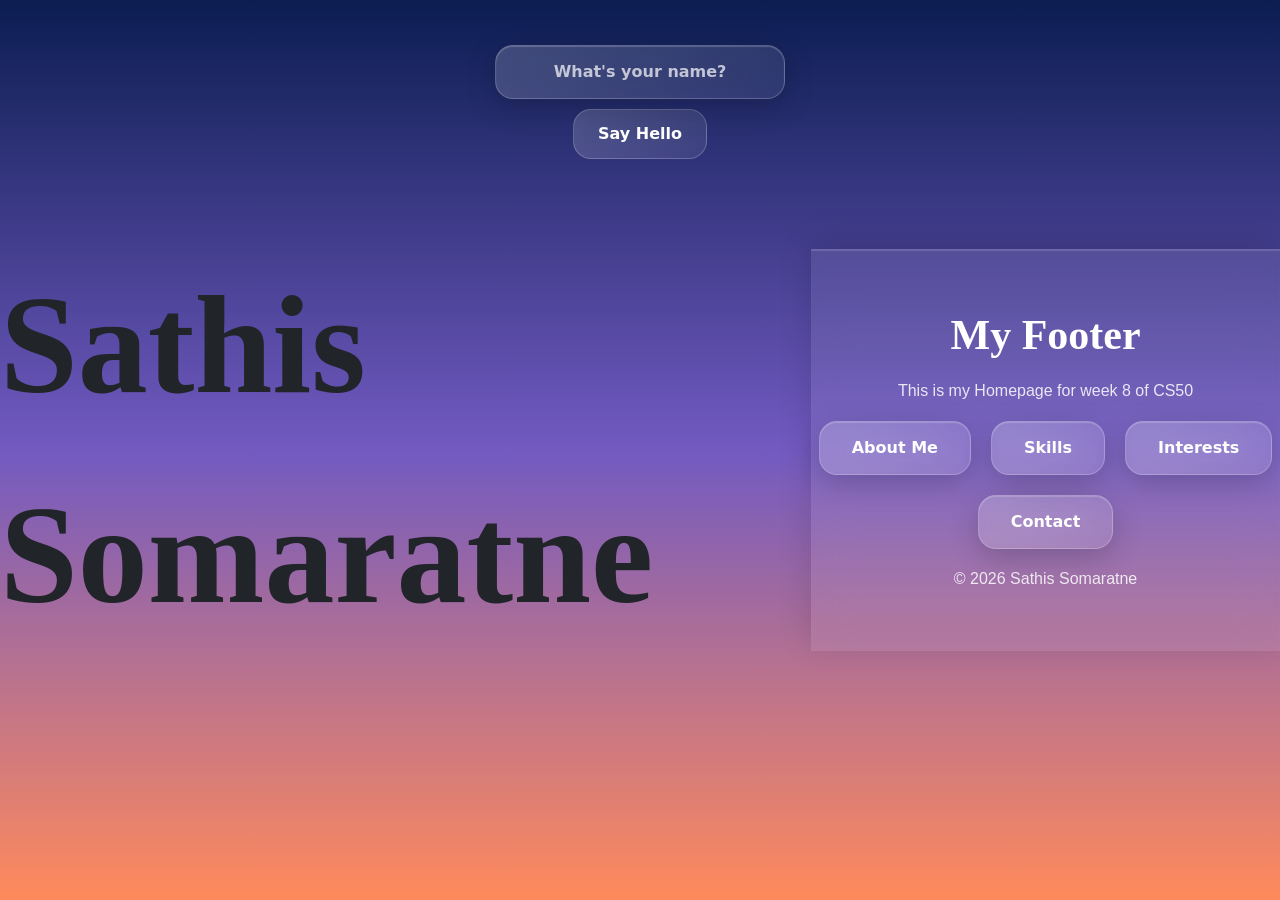
<file: index.html>
<!DOCTYPE html>

<html lang="en">
    <head>
        <link href="https://cdn.jsdelivr.net/npm/bootstrap@5.3.8/dist/css/bootstrap.min.css" rel="stylesheet" integrity="sha384-sRIl4kxILFvY47J16cr9ZwB07vP4J8+LH7qKQnuqkuIAvNWLzeN8tE5YBujZqJLB" crossorigin="anonymous">
        <script src="https://cdn.jsdelivr.net/npm/bootstrap@5.3.8/dist/js/bootstrap.bundle.min.js" integrity="sha384-FKyoEForCGlyvwx9Hj09JcYn3nv7wiPVlz7YYwJrWVcXK/BmnVDxM+D2scQbITxI" crossorigin="anonymous"></script>
        <link href="styles.css" rel="stylesheet">
        <title>My Webpage</title>
    </head>

<body class="background">

    <div class="my-name">
        Sathis Somaratne
    </div>

    <div class="hello-name">
        <input type="text" id="username" placeholder="What's your name?" autocomplete="off">


    <button id="hello-button">
        Say Hello
    </button>

    <p id="greeting"></p>

    </div>

<script src="script.js"></script>
</body>

<footer>
    <div class="footer-stuff">

        <h2 class="footer-title">My Footer</h2>

        <p class="footer-font">
            This is my Homepage for week 8 of CS50
        </p>

        <nav class="footer-nav">
            <a href="about.html">About Me</a>
            <a href="skills.html">Skills</a>
            <a href="interests.html">Interests</a>
            <a href="contact.html">Contact</a>
        </nav>

        <p class="copyright">
            &#169; 2026 Sathis Somaratne
        </p>

    </div>
</footer>

</html>
</file>
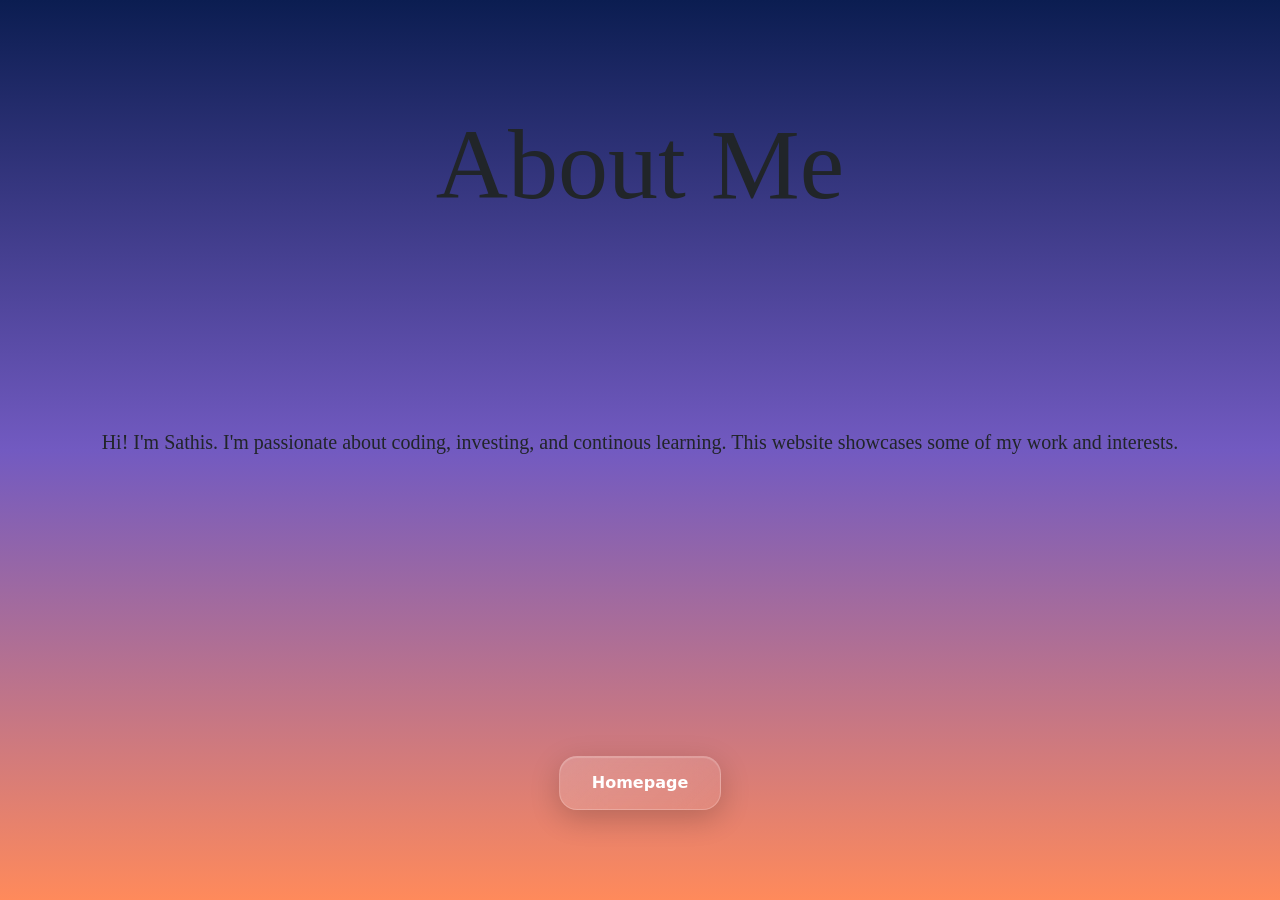
<file: about.html>
<!DOCTYPE html>

<html lang="en">
    <head>
        <link href="https://cdn.jsdelivr.net/npm/bootstrap@5.3.8/dist/css/bootstrap.min.css" rel="stylesheet" integrity="sha384-sRIl4kxILFvY47J16cr9ZwB07vP4J8+LH7qKQnuqkuIAvNWLzeN8tE5YBujZqJLB" crossorigin="anonymous">
        <script src="https://cdn.jsdelivr.net/npm/bootstrap@5.3.8/dist/js/bootstrap.bundle.min.js" integrity="sha384-FKyoEForCGlyvwx9Hj09JcYn3nv7wiPVlz7YYwJrWVcXK/BmnVDxM+D2scQbITxI" crossorigin="anonymous"></script>
        <link href="styles.css" rel="stylesheet">
        <title>About Me</title>
    </head>

    <body class="background">

        <a class="a-home" href="index.html">Homepage</a>

        <div class="title-font">
            About Me
        </div>

        <p class="inside-font">
            Hi! I'm Sathis. I'm passionate about coding, investing, and continous learning. This website showcases some of my work and interests.
        </p>

    </body>

</html>
</file>
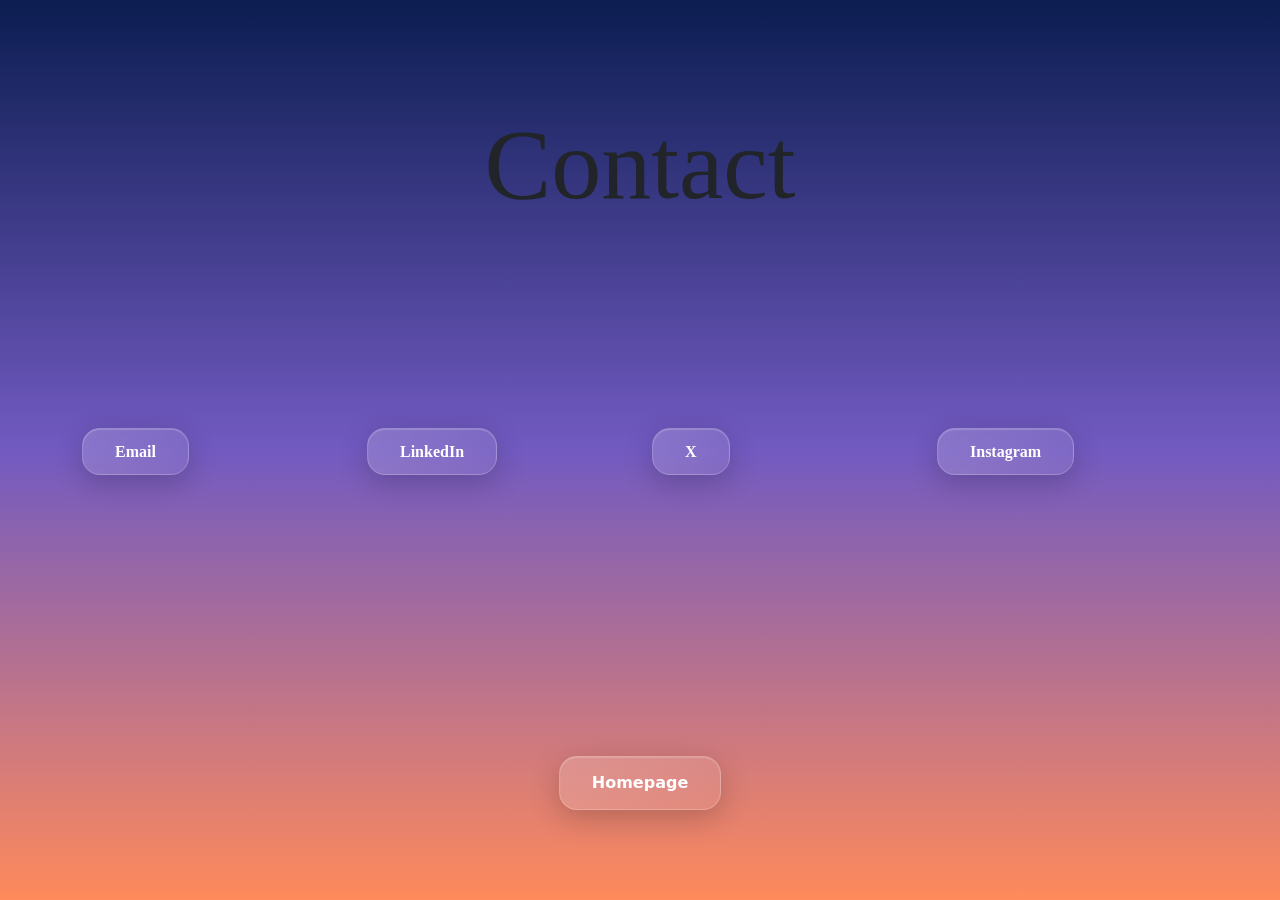
<file: contact.html>
<!DOCTYPE html>

<html lang="en">
    <head>
        <link href="https://cdn.jsdelivr.net/npm/bootstrap@5.3.8/dist/css/bootstrap.min.css" rel="stylesheet" integrity="sha384-sRIl4kxILFvY47J16cr9ZwB07vP4J8+LH7qKQnuqkuIAvNWLzeN8tE5YBujZqJLB" crossorigin="anonymous">
        <script src="https://cdn.jsdelivr.net/npm/bootstrap@5.3.8/dist/js/bootstrap.bundle.min.js" integrity="sha384-FKyoEForCGlyvwx9Hj09JcYn3nv7wiPVlz7YYwJrWVcXK/BmnVDxM+D2scQbITxI" crossorigin="anonymous"></script>
        <link href="styles.css" rel="stylesheet">
        <title>Contact</title>
    </head>

    <body class="background">
        <a class="a-home" href="index.html">Homepage</a>
    </body>
    <div class="title-font">
        Contact
    </div>

            <div class="inside-font container">
            <div class="row">
                <div class="col-md-3">
                    <a href="mailto:somaratnesathis@gmail.com">Email</a>
                </div>

                <div class="col-md-3">
                    <a href="https://www.linkedin.com/in/sathis-somaratne">LinkedIn</a>
                </div>

                <div class="col-md-3">
                    <a href="https://x.com/SathisSomaratne">X</a>
                </div>

                <div class="col-md-3">
                    <a href="https://www.instagram.com/sathisknowsbetter">Instagram</a>
                </div>

            </div>
        </div>

</html>
</file>
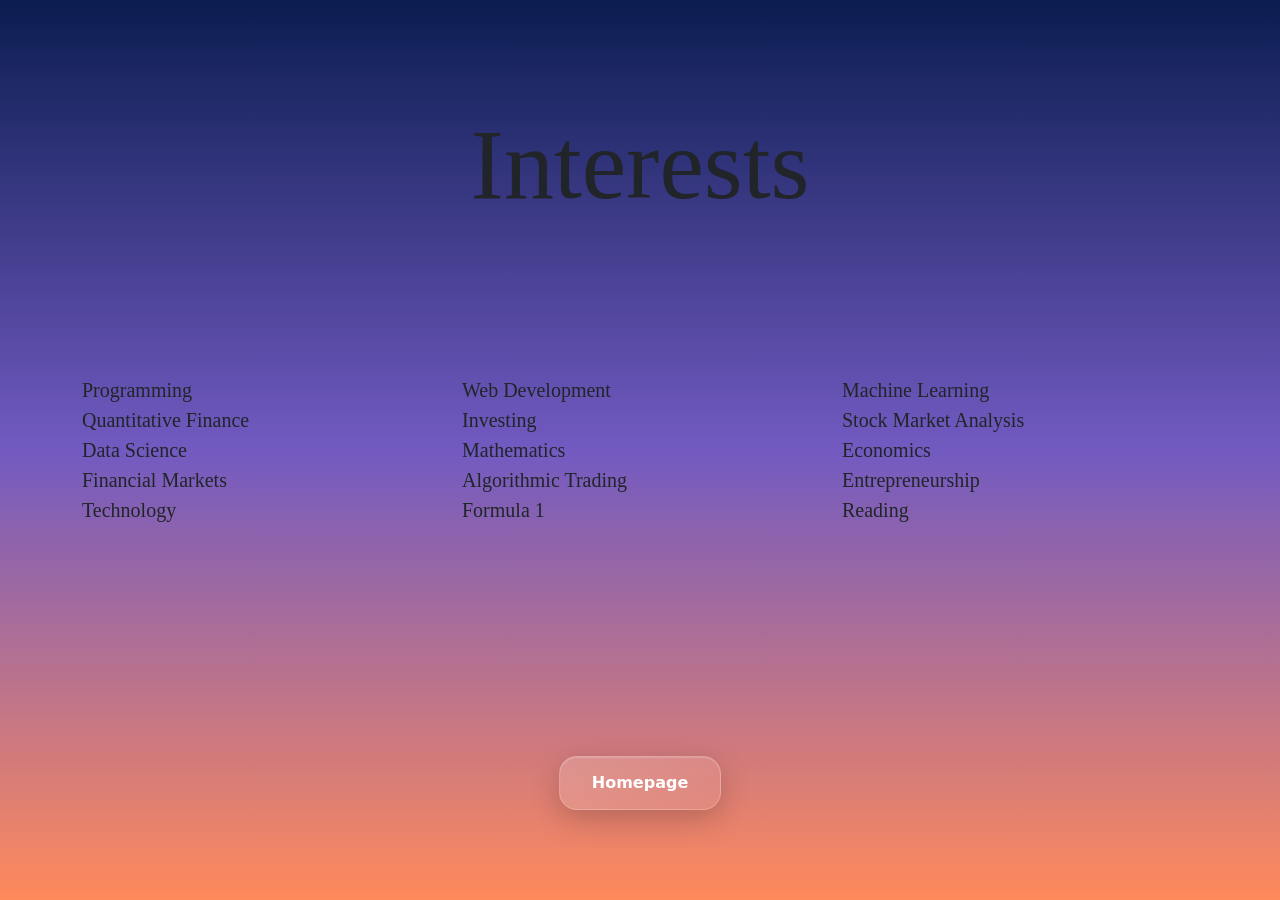
<file: interests.html>
<!DOCTYPE html>

<html lang="en">
    <head>
        <link href="https://cdn.jsdelivr.net/npm/bootstrap@5.3.8/dist/css/bootstrap.min.css" rel="stylesheet" integrity="sha384-sRIl4kxILFvY47J16cr9ZwB07vP4J8+LH7qKQnuqkuIAvNWLzeN8tE5YBujZqJLB" crossorigin="anonymous">
        <script src="https://cdn.jsdelivr.net/npm/bootstrap@5.3.8/dist/js/bootstrap.bundle.min.js" integrity="sha384-FKyoEForCGlyvwx9Hj09JcYn3nv7wiPVlz7YYwJrWVcXK/BmnVDxM+D2scQbITxI" crossorigin="anonymous"></script>
        <link href="styles.css" rel="stylesheet">
        <title>Interests</title>
    </head>

    <body class="background">
        <a class="a-home" href="index.html">Homepage</a>

        <div class="title-font">
            Interests
        </div>

        <div class="inside-font container">
            <div class="row">
                <div class="col-md-4">
                    Programming
                </div>

                <div class="col-md-4">
                    Web Development
                </div>

                <div class="col-md-4">
                    Machine Learning
                </div>

                <div class="col-md-4">
                    Quantitative Finance
                </div>

                <div class="col-md-4">
                    Investing
                </div>

                <div class="col-md-4">
                    Stock Market Analysis
                </div>

                <div class="col-md-4">
                    Data Science
                </div>

                <div class="col-md-4">
                    Mathematics
                </div>

                <div class="col-md-4">
                    Economics
                </div>

                <div class="col-md-4">
                    Financial Markets
                </div>

                <div class="col-md-4">
                    Algorithmic Trading
                </div>

                <div class="col-md-4">
                    Entrepreneurship
                </div>

                <div class="col-md-4">
                    Technology
                </div>

                <div class="col-md-4">
                    Formula 1
                </div>

                <div class="col-md-4">
                    Reading
                </div>
            </div>
        </div>

    </body>

</html>
</file>
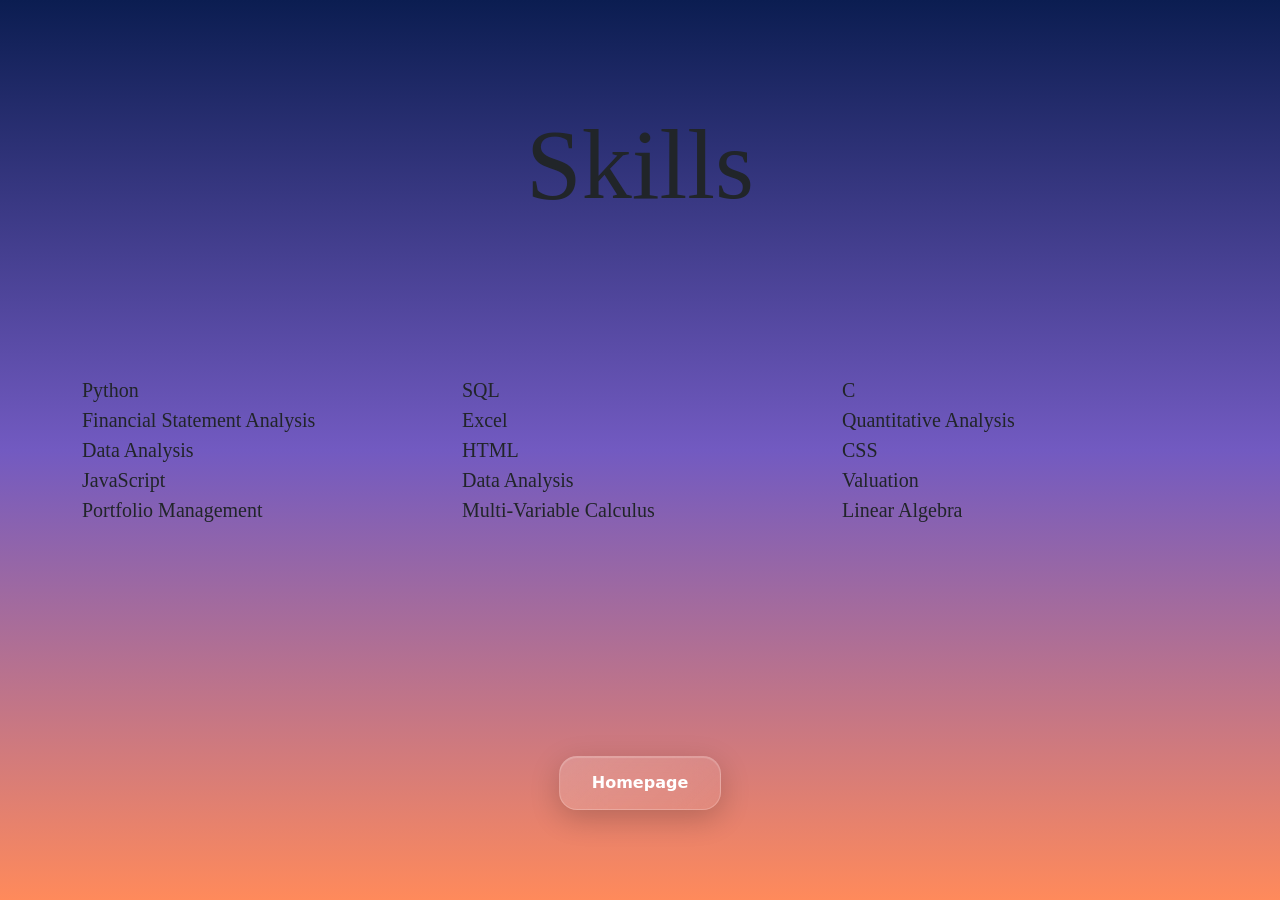
<file: skills.html>
<!DOCTYPE html>

<html lang="en">
    <head>
        <link href="https://cdn.jsdelivr.net/npm/bootstrap@5.3.8/dist/css/bootstrap.min.css" rel="stylesheet" integrity="sha384-sRIl4kxILFvY47J16cr9ZwB07vP4J8+LH7qKQnuqkuIAvNWLzeN8tE5YBujZqJLB" crossorigin="anonymous">
        <script src="https://cdn.jsdelivr.net/npm/bootstrap@5.3.8/dist/js/bootstrap.bundle.min.js" integrity="sha384-FKyoEForCGlyvwx9Hj09JcYn3nv7wiPVlz7YYwJrWVcXK/BmnVDxM+D2scQbITxI" crossorigin="anonymous"></script>
        <link href="styles.css" rel="stylesheet">
        <title>Skills</title>
    </head>

    <body class="background">

        <div class="title-font">
            Skills
        </div>

        <div class="inside-font container">
            <div class="row">
                <div class="col-md-4">
                    Python
                </div>

                <div class="col-md-4">
                    SQL
                </div>

                <div class="col-md-4">
                    C
                </div>

                <div class="col-md-4">
                    Financial Statement Analysis
                </div>

                <div class="col-md-4">
                    Excel
                </div>

                <div class="col-md-4">
                    Quantitative Analysis
                </div>

                <div class="col-md-4">
                    Data Analysis
                </div>

                <div class="col-md-4">
                    HTML
                </div>

                <div class="col-md-4">
                    CSS
                </div>

                <div class="col-md-4">
                    JavaScript
                </div>

                <div class="col-md-4">
                    Data Analysis
                </div>

                <div class="col-md-4">
                    Valuation
                </div>

                <div class="col-md-4">
                    Portfolio Management
                </div>

                <div class="col-md-4">
                    Multi-Variable Calculus
                </div>

                <div class="col-md-4">
                    Linear Algebra
                </div>
            </div>
        </div>

        <a class="a-home" href="index.html">Homepage</a>

    </body>

</html>
</file>
<file: styles.css>
.my-name {

    font-family: "EB Garamond", serif;
    font-size: 140px;
    font-weight: 600;

    animation: fadeIn 2s forwards;
}

@keyframes fadeIn {
    from {
        opacity: 0;
    }

    to {
        opacity: 1;
    }
}



.background {

    min-height: 100vh;
    background-image: linear-gradient(180deg, #0b1d51, #725ac1, #ff8a5b);

    margin: 0;

    display: flex;
    justify-content: center;
    align-items: center;

    position: relative;
}

.title-font {
    font-family: "EB Garamond", serif;
    font-size: 100px;
    font-weight: 500;

    position: absolute;
    top: 10vh;


    animation: fadeIn 2s forwards;

}





a {
    padding: 14px 32px;
    font-size: 16px;
    font-weight: 600;
    color: white;

    text-decoration: none;


    background: linear-gradient(
        135deg,
        rgba(255, 255, 255, 0.18),
        rgba(255, 255, 255, 0.08)
    );

    border: 1px solid rgba(255, 255, 255, 0.2);
    border-radius: 18px;

    backdrop-filter: blur(20px);

    box-shadow:
        0 8px 30px rgba(0,0,0,0.2),
        inset 0 1px 1px rgba(255, 255, 255, 0.2);

    cursor: pointer;

    transition: 0.25 ease;
}


a:hover {
    transform: translateY(-3px);

    box-shadow:
        0 14px 40px rgba(0,0,0,0.3),
        inset 0 1px 2px rgba(255,255,255,0.3);

}

a:active {
    transform: scale(0.98);
}

.a-skills {
    postion: absolute;
    top: 30vh;
    left: 10vw;
}

.a-about {
    position: absolute;
    top: 20vh;
    left: 30vw;
}

.a-interests {
    position: absolute;
    top: 20vh;
    right: 30vw;
}

.a-contact {
    position: absolute;
    top: 30vh;
    right: 10vw;
}

.a-home {
    position: absolute;
    bottom: 10vh;
}


.inside-font {
    font-family: "EB Garamond", serif;
    font-size: 20px;
    font-weight: 500;

    position: absolute;



    animation: fadeIn 2s forwards;

}

footer {
    padding: 60px 0;

    background: rgba(255, 255, 255, 0.08);

    backdrop-filter: blur(20px);
    -webkit-backdrop-filter: blur(20px);

    border-top: 1px solid rgba(255, 255, 255, 0.15);

    box-shadow:
        0 -8px 30px rgba(0,0,0,0.15),
        inset 0 1px 1px rgba(255, 255, 255, 0.15);

    animation: fadeIn 2s forwards;

}

.footer-stuff {
    display: flex;
    flex-direction: column;
    align-items: center;

    gap: 18px;
}

.footer-title {
    font-family: "EB Garamond", serif;
    font-size: 42px;
    font-weight: 600;

    color: white;

    margin: 0;
}

.footer-font{
    color: rgba(255, 255, 255, 0.85);

    font-family: sans-serif;

    margin: 0;

}

.copyright {
    color: rgba(255, 255, 255, 0.85);

    font-family: sans-serif;

    margin: 0;
}

.footer-nav {
    justify-content: center;
    display: flex;
    gap: 20px;
    flex-wrap: wrap;
}

.hello-name {
    position: absolute;
    top: 5vh;

    display: flex;
    flex-direction: column;
    align-items: center;
    gap: 10px;

    animation: fadeIn 2s forwards;
}



.hello-name input {

    backdrop-filter: blur(20px);
    -webkit-backdrop-filter: blur(20px);

    color: black;
    font-size: 16px;

    text-align: center;

    animation: fadeIn 2s forwards;

    padding: 14px 32px;
    font-size: 16px;
    font-weight: 600;
    color: white;

    text-decoration: none;


    background: linear-gradient(
        135deg,
        rgba(255, 255, 255, 0.18),
        rgba(255, 255, 255, 0.08)
    );

    border: 1px solid rgba(255, 255, 255, 0.2);
    border-radius: 18px;

    backdrop-filter: blur(20px);

    box-shadow:
        0 8px 30px rgba(0,0,0,0.2),
        inset 0 1px 1px rgba(255, 255, 255, 0.2);
}



.hello-name input::placeholder {
    color: rgba(255, 255, 255, 0.7);

    animation: fadeIn 2s forwards;
}

#hello-button {
    padding: 12px 24px;

    border: 1px solid rgba(255, 255, 255, 0.2);
    border-radius: 18px;

    background: linear-gradient(
        135deg,
        rgba(255,255,255,0.18),
        rgba(255,255,255,0.08)
    );

    color: white;
    font-weight: 600;

    cursor: pointer;

    animation: fadeIn 2s forwards;

}

#greeting {
    color: white;
    font-size: 22px;
    font-family: "EB Garamond", serif;

    margin: 0;

    animation: fadeIn 2s forwards;
}
</file>
